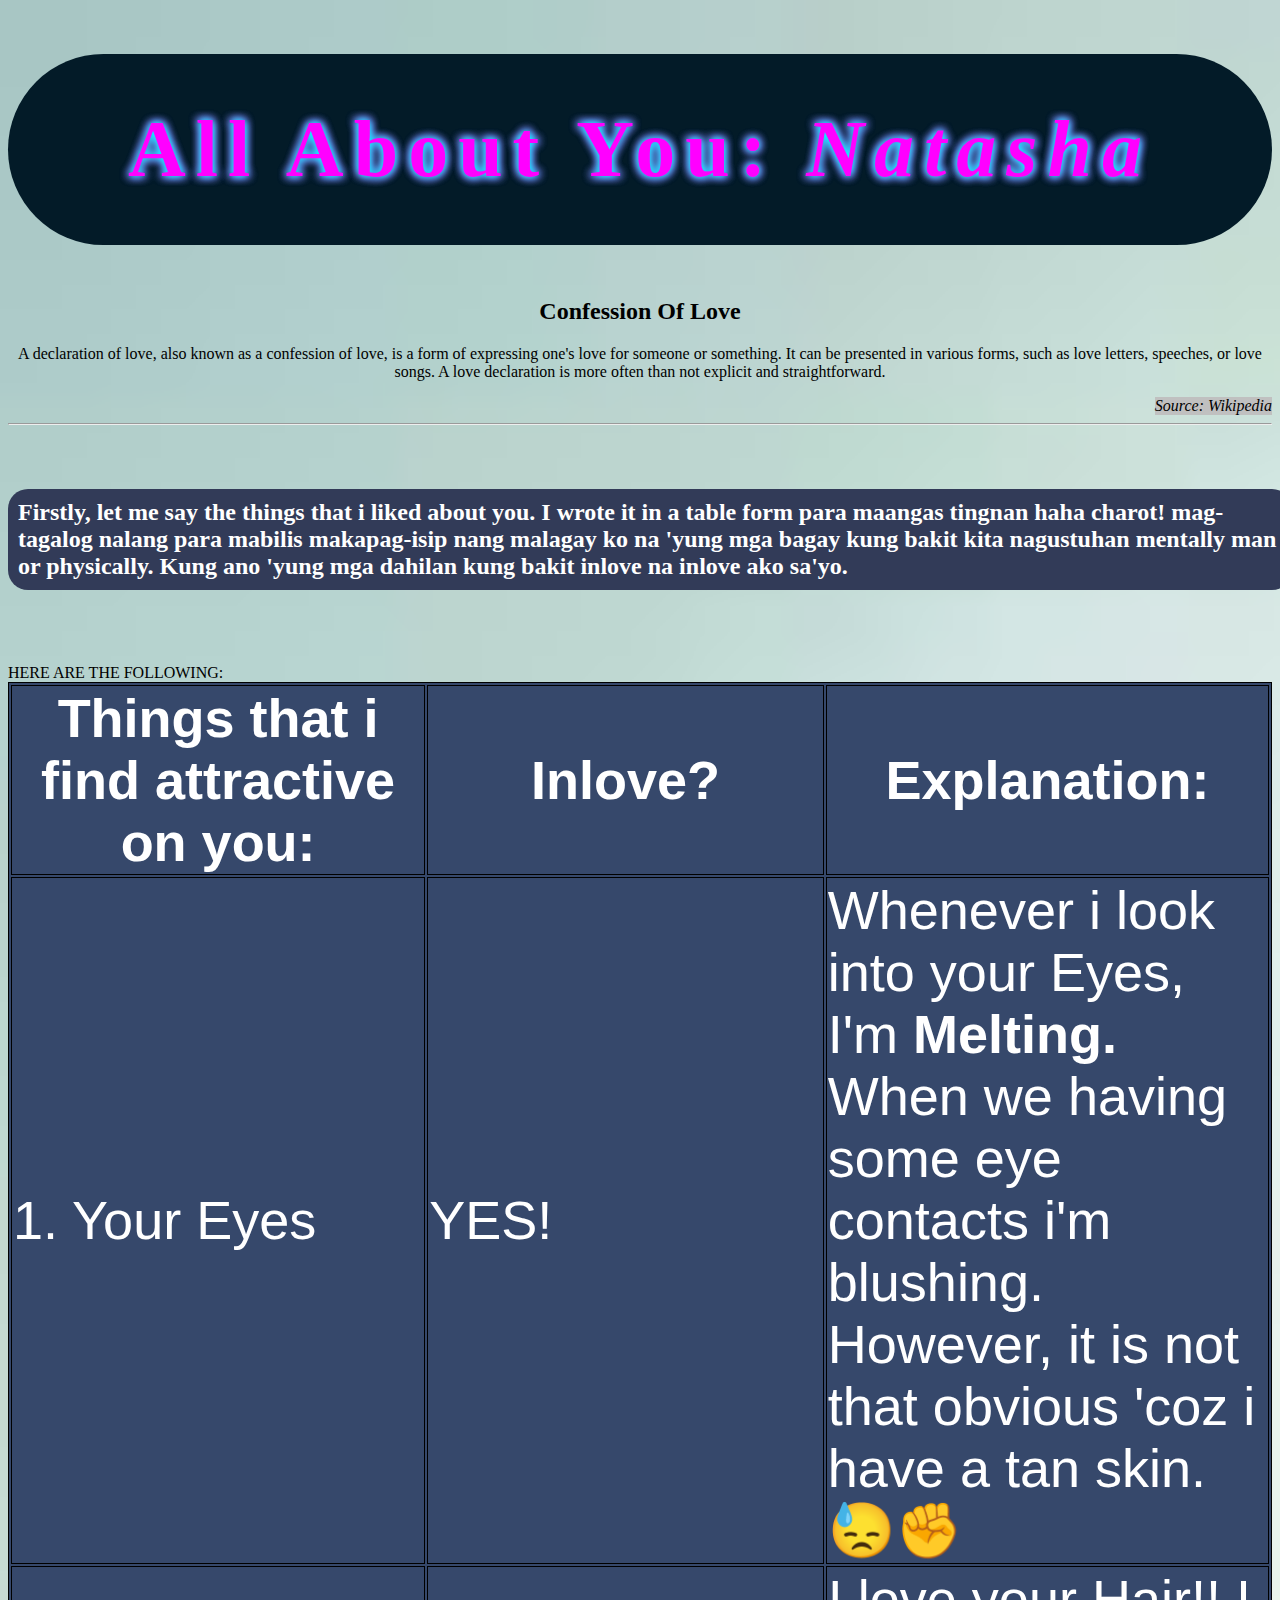
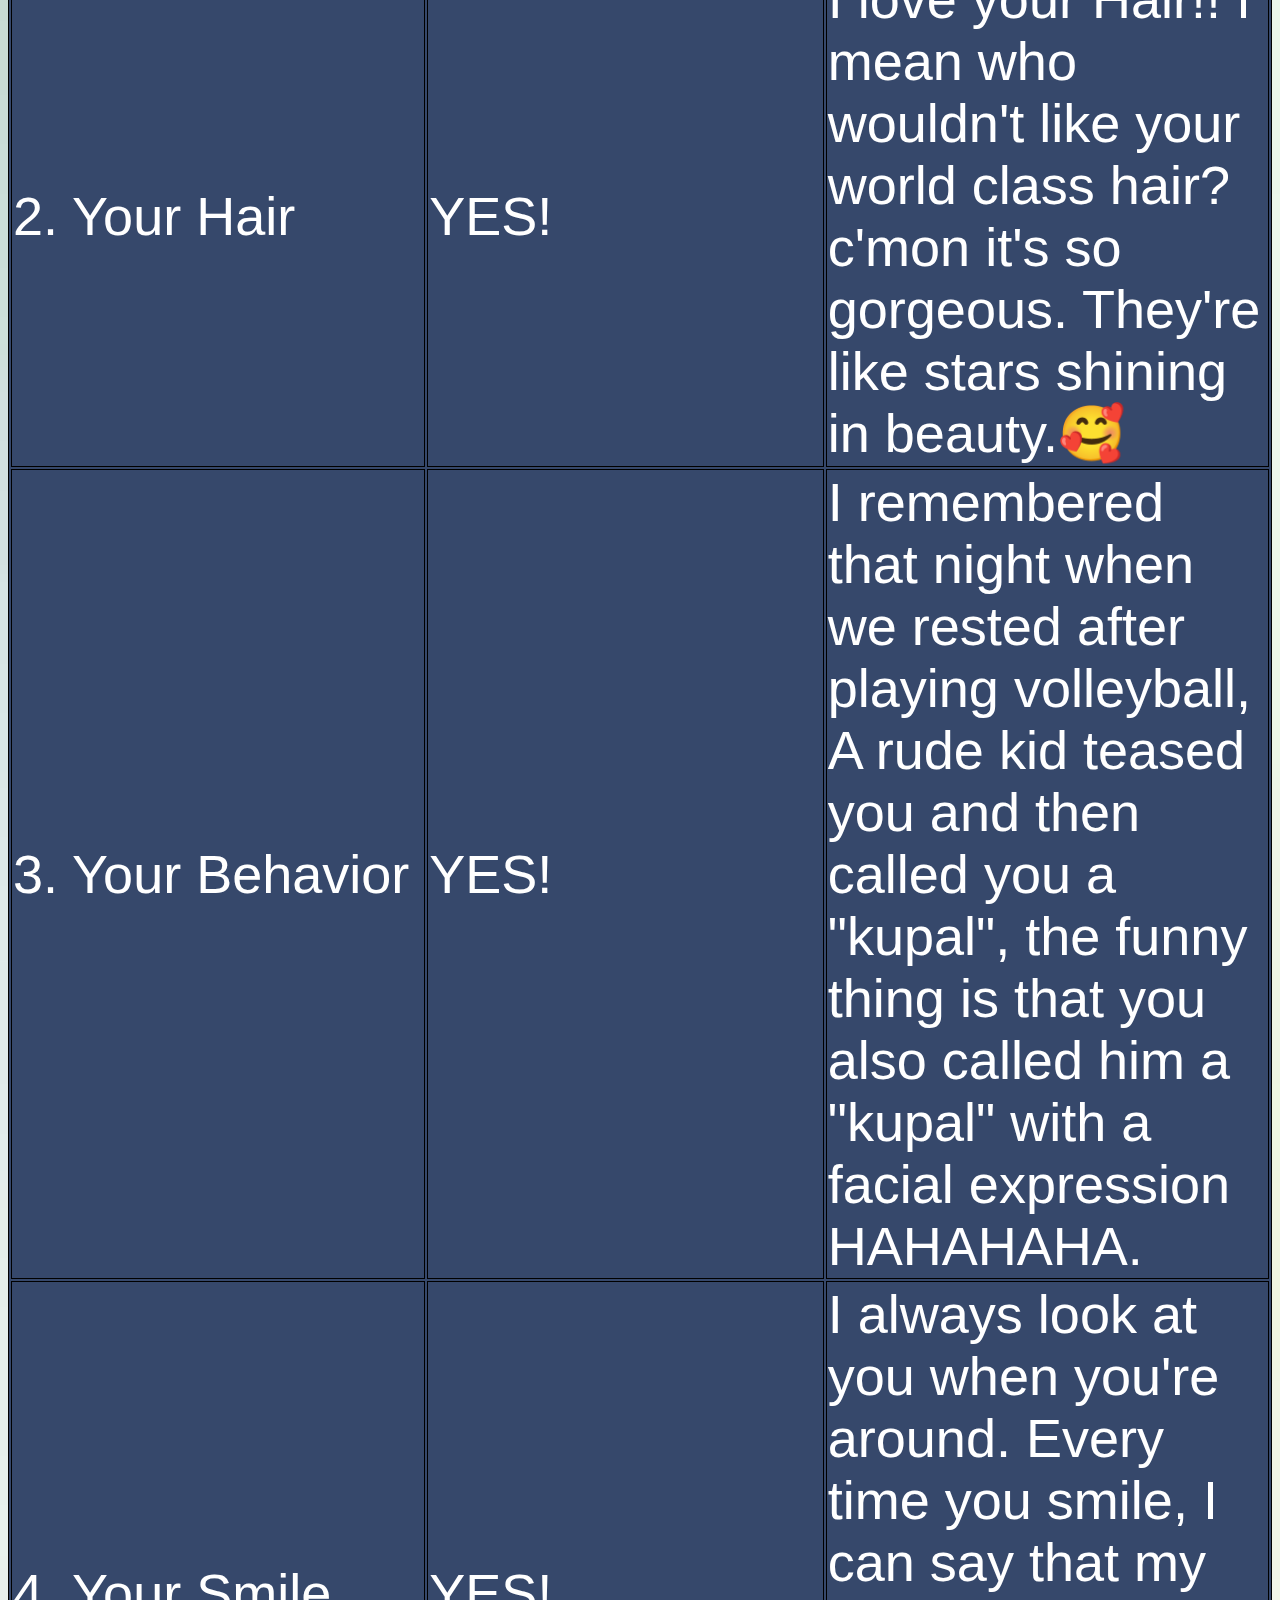
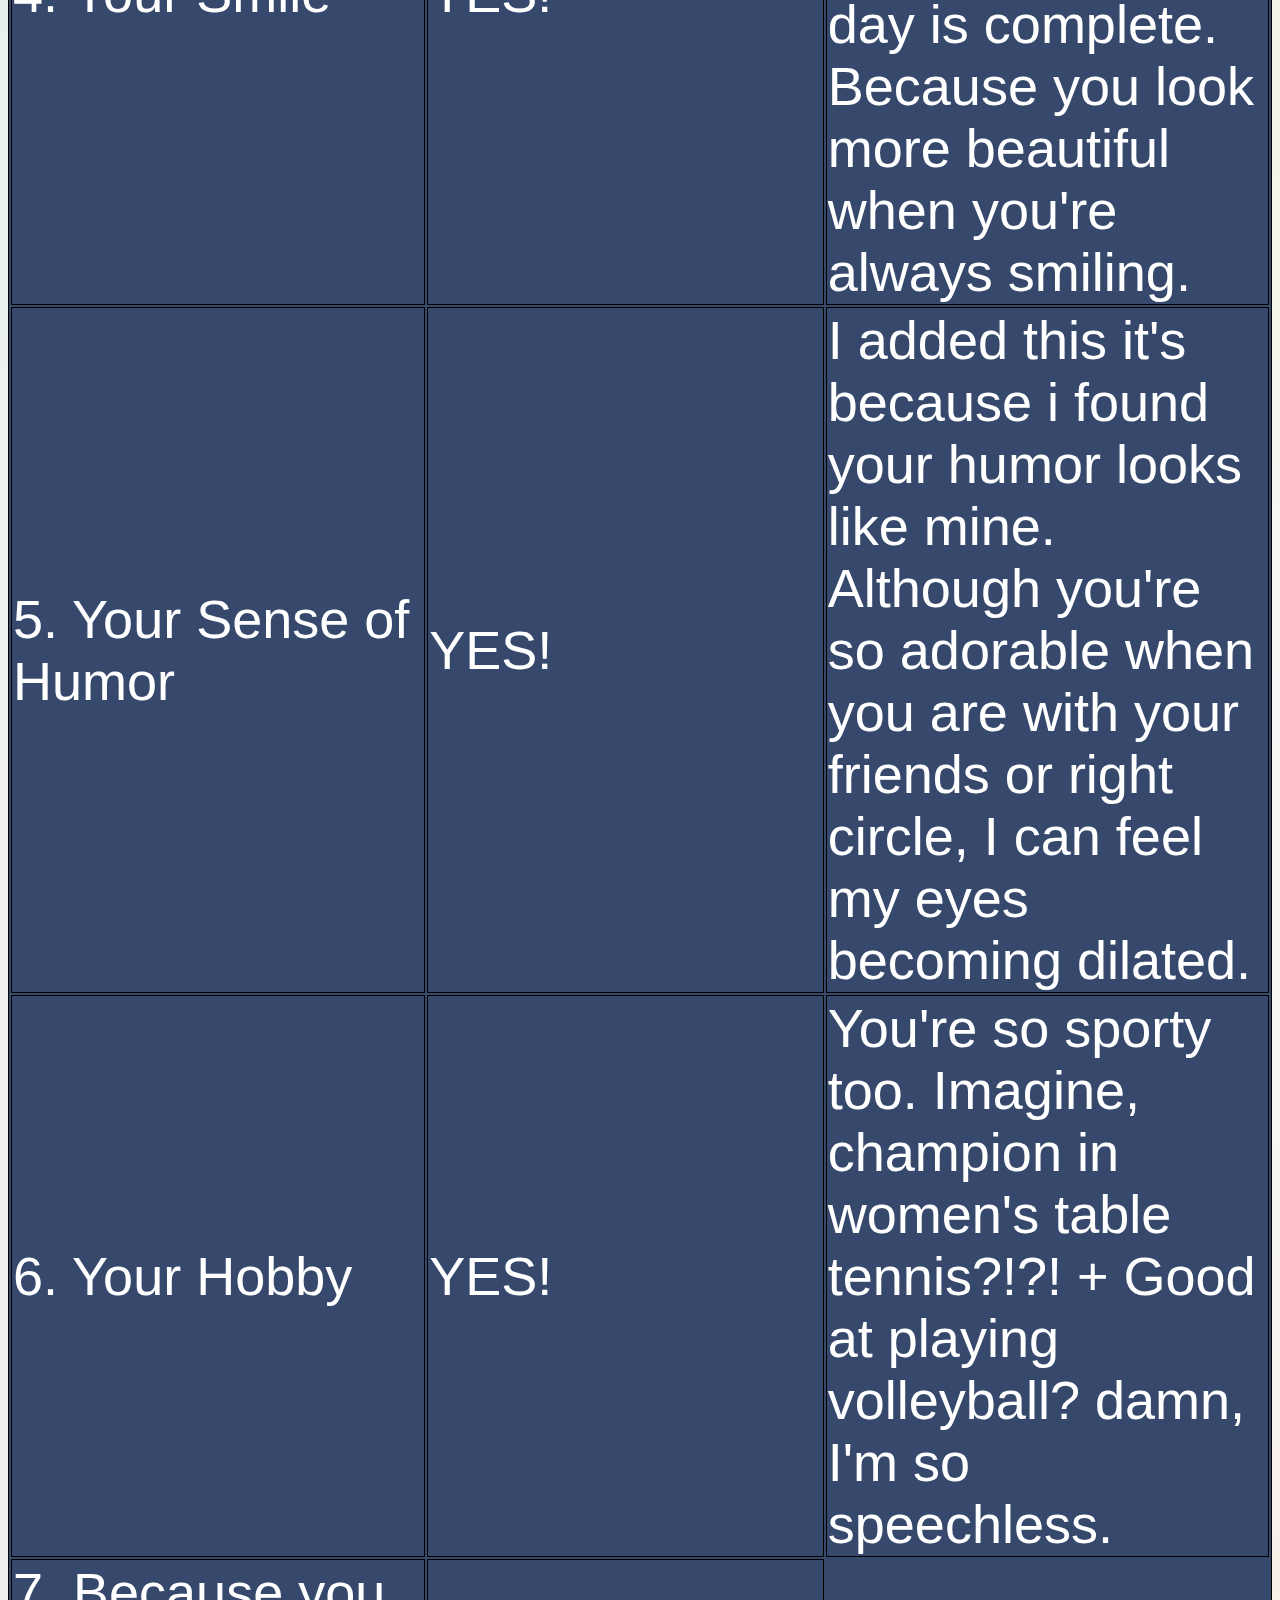
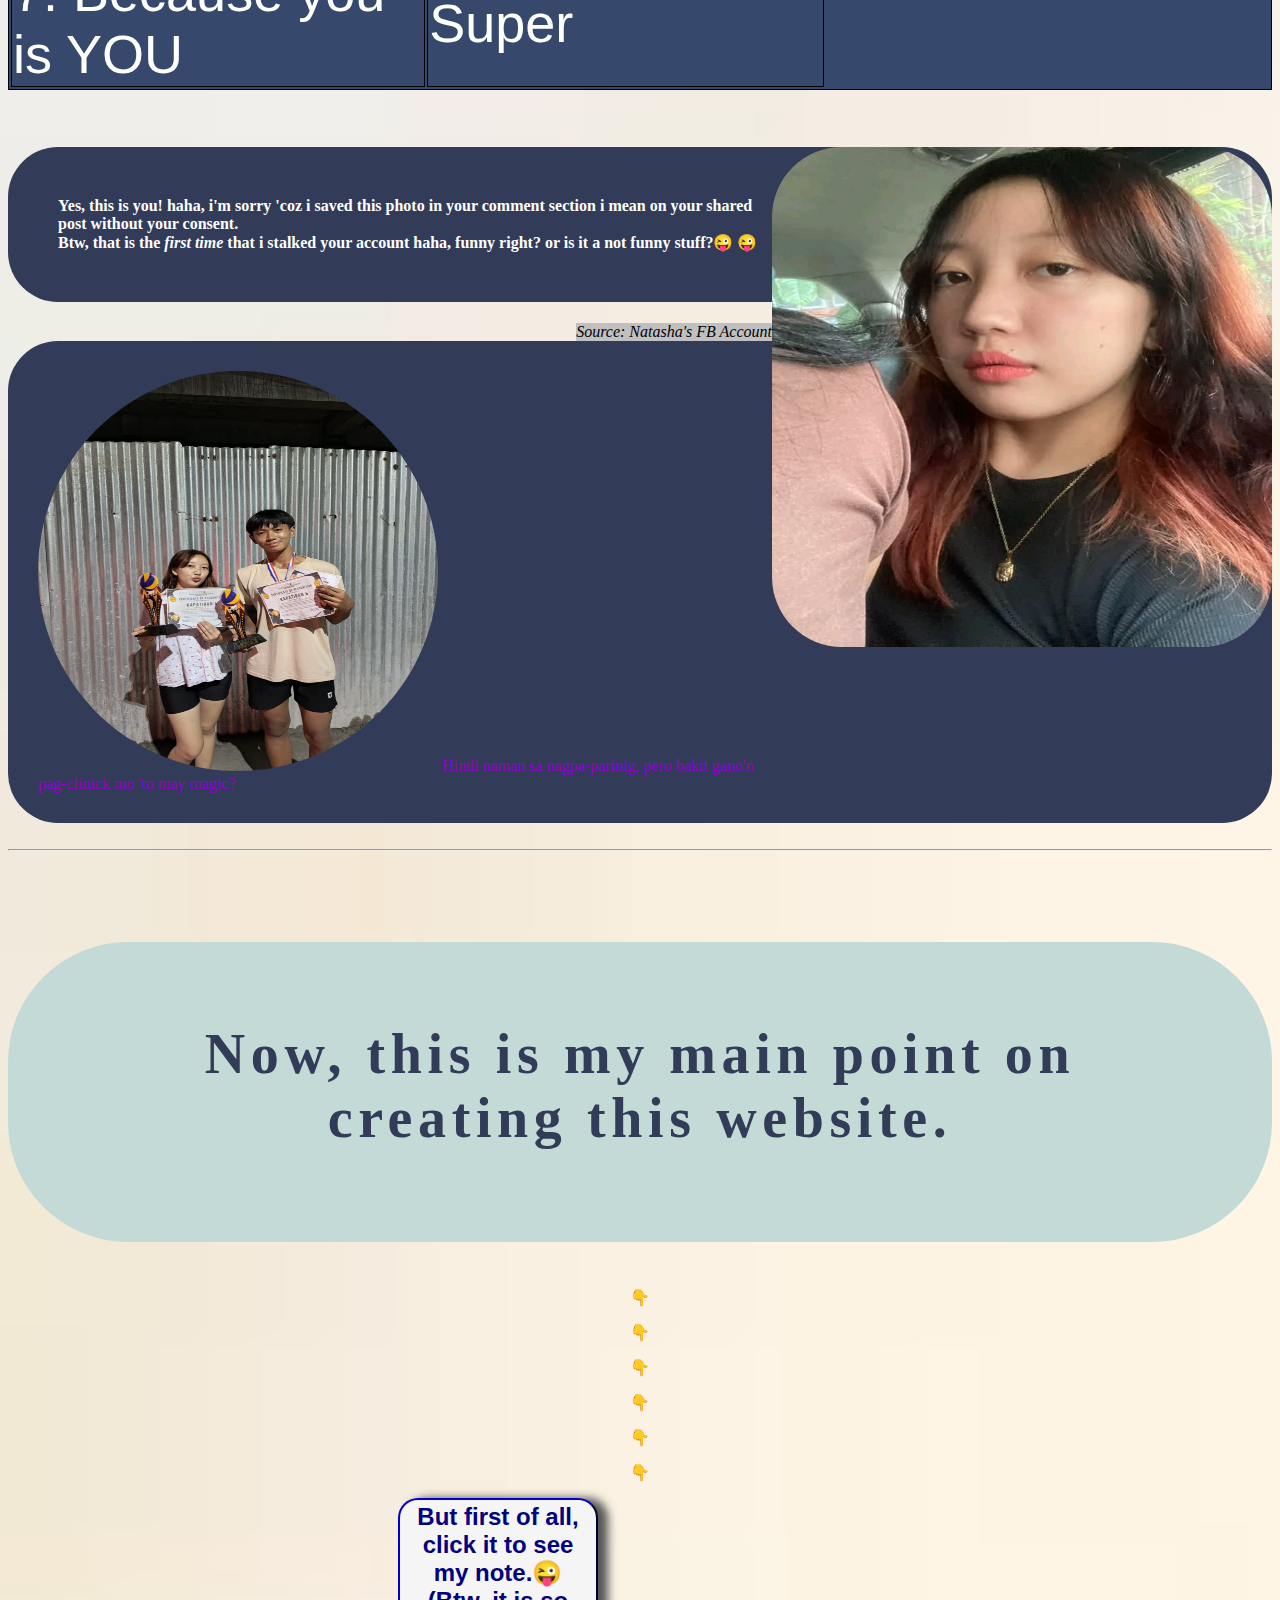
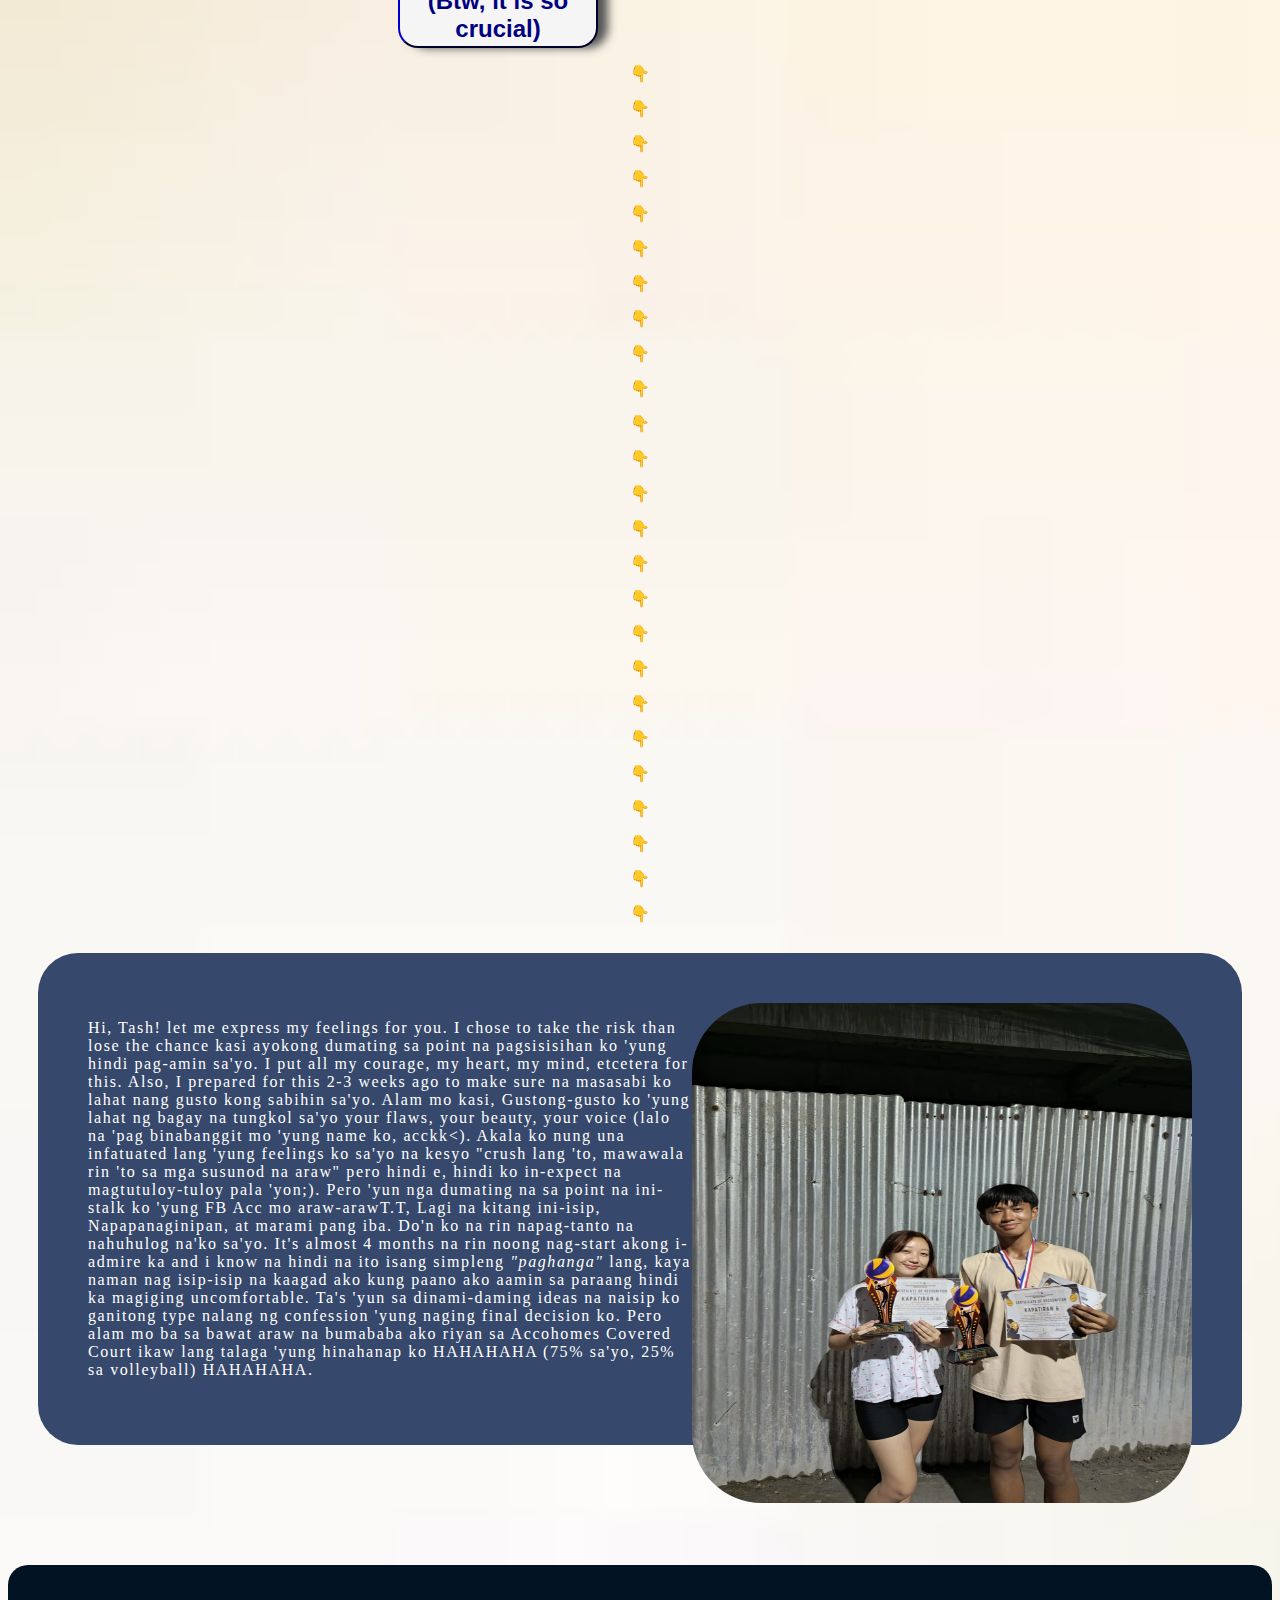
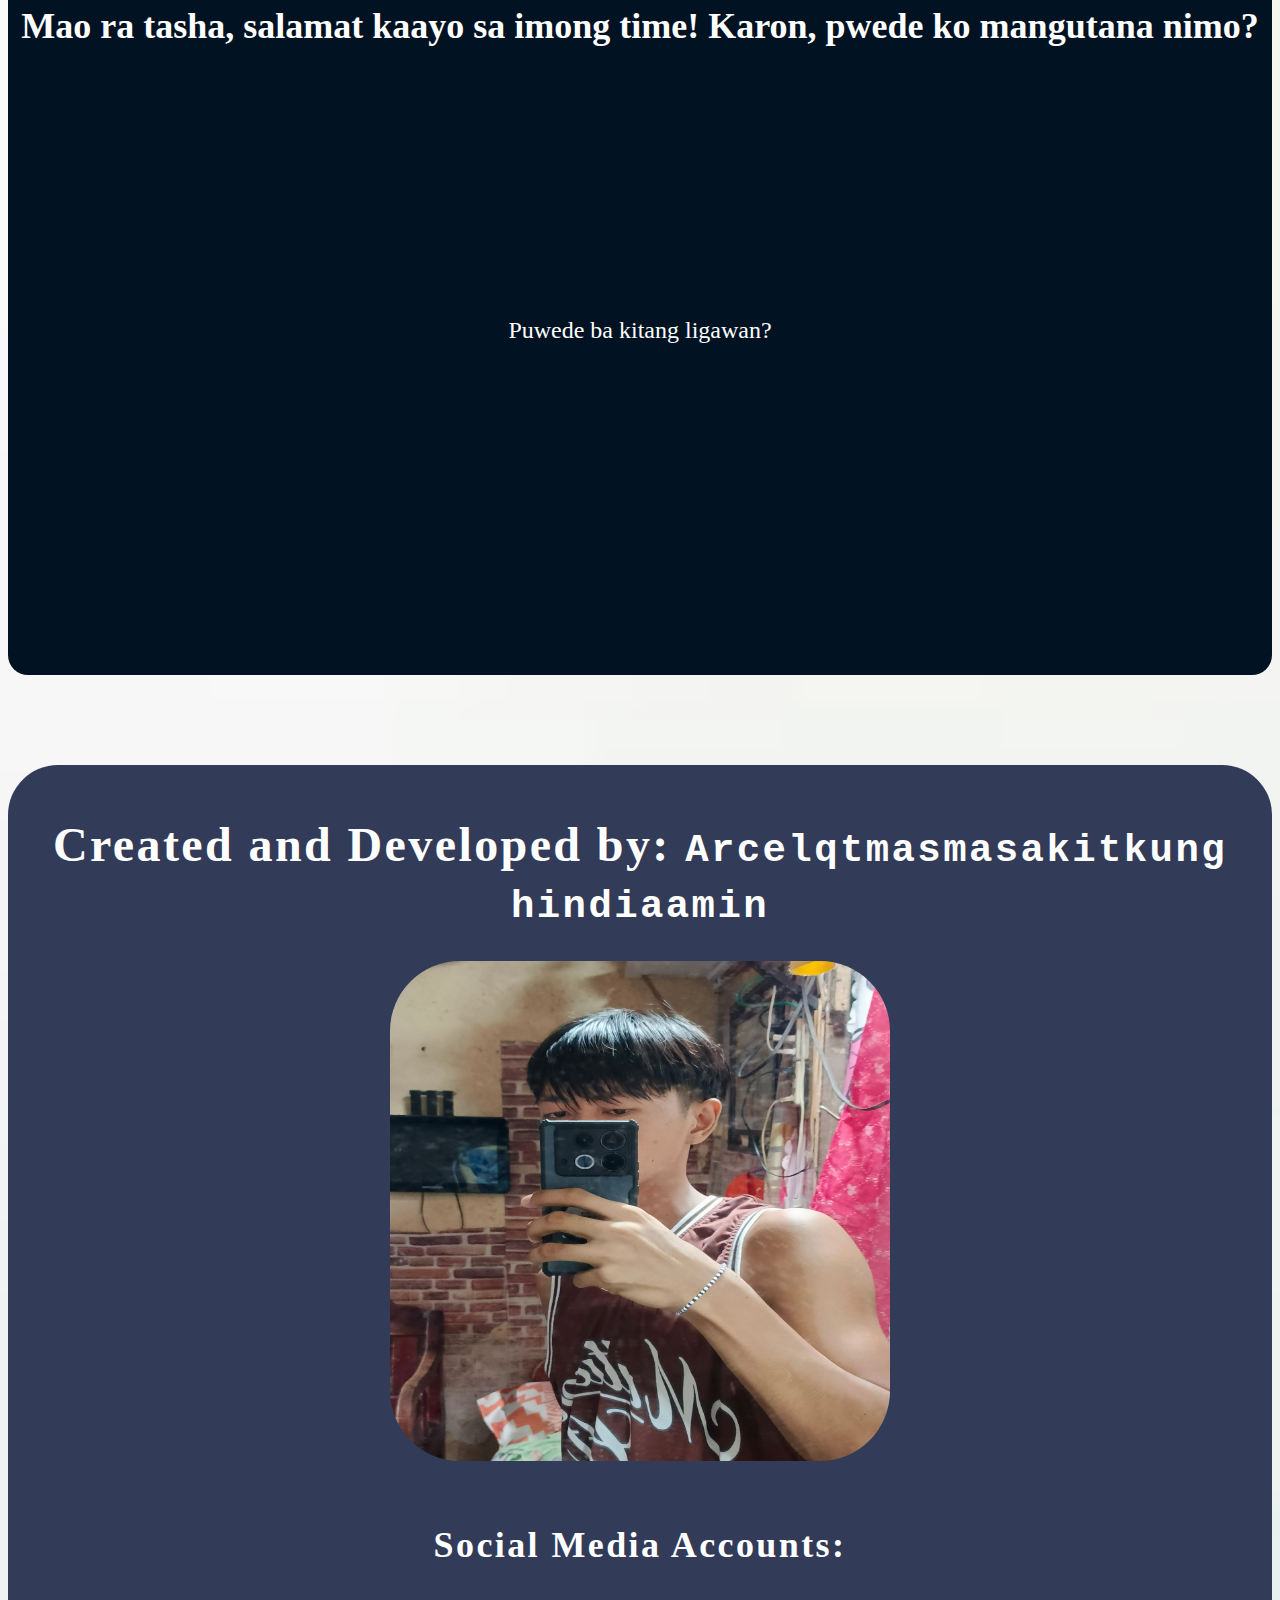
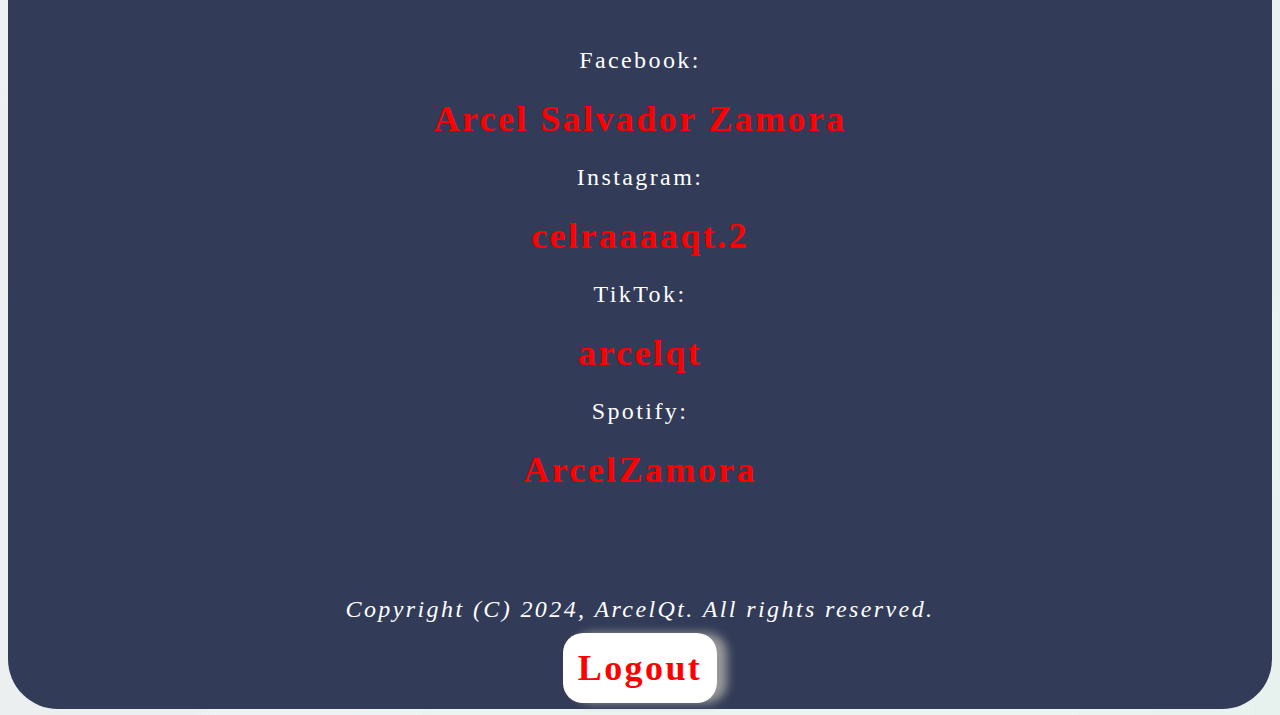
<file: backend.html>
<!-- backend.html -->
<!DOCTYPE html>
<html lang="en">
<head>
    <meta charset="UTF-8">
    <meta name="viewport" content="width=device-width, initial-scale=1.0">
    <title>Backend</title>
    <link rel="stylesheet" href="Natasha.css">
</head>
<body>
  <center>
  <h1 class="intro">All About You: <i>Natasha</i> </h1>
  <article>
    <h2> Confession Of Love </h2>
    <p> A declaration of love, also known as a confession of love, is a form of expressing one's love for someone or something. It can be presented in various forms, such as love letters, speeches, or love songs. A love declaration is more often than not explicit and straightforward. </p>
    <cite style="float: right"> Source: Wikipedia </cite>
  </article>
  <br>
  <hr>
  <br>
  <br>
</center>
<h2 class="prettytasha"> Firstly, let me say the things that i liked about you. I wrote it in a table form para maangas tingnan haha charot! mag-tagalog nalang para mabilis makapag-isip nang malagay ko na 'yung mga bagay kung bakit kita nagustuhan mentally man or physically. Kung ano 'yung mga dahilan kung bakit inlove na inlove ako sa'yo.</h2>
<br>
<br>
<br>
<caption> HERE ARE THE FOLLOWING:</caption>
<table style="width:100%">
   <tr>
     <th> Things that i find attractive on you: </th>
     <th> Inlove? </th>
     <th> Explanation: </th>
   </tr>
   <tr>
     <td> 1. Your Eyes</td>
     <td> YES! </td>
     <td> Whenever i look into your Eyes, I'm <strong> Melting.</strong> When we having some eye contacts i'm blushing. However, it is not that obvious 'coz i have a tan skin.😓✊ </td>
   </tr>
   <tr>
     <td> 2. Your Hair</td>
     <td> YES!</td>
     <td> I love your Hair!! I mean who wouldn't like your world class hair? c'mon it's so gorgeous. They're like stars shining in beauty.🥰</td>
   </tr>
   <tr>
     <td> 3. Your Behavior  </td>
     <td> YES! </td>
     <td> I remembered that night when we rested after playing volleyball, A rude kid teased you and then called you a "kupal", the funny thing is that you also called him a "kupal" with a facial expression HAHAHAHA.</td>
     <tr>
       <td> 4. Your Smile </td>
       <td> YES! </td>
       <td> I always look at you when you're around. Every time you smile, I can say that my day is complete. Because you look more beautiful when you're always smiling.</td>
       </td>
       <tr>
         <td> 5. Your Sense of Humor</td>
         <td>  YES! </td>
         <td> I added this it's because i found your humor looks like mine. Although you're so adorable when you are with your friends or right circle, I can feel my eyes becoming dilated. </td>
         <tr>
           <td> 6. Your Hobby </td>
           <td> YES! </td>
           <td> You're so sporty too. Imagine, champion in women's table tennis?!?! + Good at playing volleyball? damn, I'm so speechless.
           </td>
           <tr>
             <td> 7. Because you is YOU</td>
             <td> Super </td>
           </tr>
         </tr>
       </tr>
     </tr>
   </tr>
   </table>
 
<br>
<br>

<div>
<img align="right" src="1719846462035.jpg">
<h4 class="myclass"> Yes, this is you! haha, i'm sorry 'coz i saved this photo in your comment section i mean on your shared post without your consent. <br> Btw, that is the <i>first time</i> that i stalked your account haha, funny right? or is it a not funny stuff?😜 😜
</h4>
<cite style="float: right"> Source: Natasha's FB Account</cite>
<br>
 </div>
 <div id="hot">
   <img class="crushycakes" align:"left" src="/Messenger_creation_f57b123e-6c0b-4160-bb2c-0c8dff2e80ce.jpeg">
   <a style="text-align: right" href="https://www.facebook.com/KhayeMusicVideos/videos/421676660532282/?app=fbl"> Hindi naman sa nagpa-parinig, pero bakit gano'n pag-clinick mo 'to may magic? </a>
 </div>
 <br>
 <hr>
 <br>
 <br>
 <h2 style="text-align: center" id="wala"> Now, this is my main point on creating this website.
 </h2>
 <p style="text-align: center">👇</p>
 <p style="text-align: center">👇</p>
 <p style="text-align: center">👇</p>
 <p style="text-align: center">👇</p>
 <p style="text-align: center">👇</p>
 <p style="text-align: center">👇 </p>
  <button onclick="myFunction()"> But first of all, click it to see my note.😜 <br> (Btw, it is so crucial)</button>
  <script> function myFunction() {
  alert ("Before anything else, sana after mong mabasa 'to, hindi mawala 'yung bond and closeness natin. Kahit anong maging desisyon mo lubos kong tatanggapin! At isa pa, nakahanda ako sa mga sasabihin mo para sa'kin;).");
}</script>
   <p style="text-align: center">👇</p>
 <p style="text-align: center">👇</p>
 <p style="text-align: center">👇</p>
 <p style="text-align: center">👇</p>
 <p style="text-align: center">👇</p>
 <p style="text-align: center">👇 </p
 >
  <p style="text-align: center">👇</p>
 <p style="text-align: center">👇</p>
 <p style="text-align: center">👇</p>
 <p style="text-align: center">👇</p>
 <p style="text-align: center"> 👇</p>
 <p style="text-align: center">👇</p>
 <p style="text-align: center">👇</p>
 <p style="text-align: center">👇</p>
 <p style="text-align: center">👇</p>
  <p style="text-align: center">👇</p>
 <p style="text-align: center">👇</p>
 <p style="text-align: center">👇</p>
 <p style="text-align: center">👇</p>
 <p style="text-align: center"> 👇</p>
   <p style="text-align: center">👇</p>
 <p style="text-align: center">👇</p>
 <p style="text-align: center">👇</p>
 <p style="text-align: center">👇</p>
 <p style="text-align: center"> 👇</p>
 <div id="confession">
   <img align="right" src="/Messenger_creation_a2a884ea-e89f-4dcc-93e7-ae162a454856.jpeg">
    <p> Hi, Tash! let me express my feelings for you. I chose to take the risk than lose the chance kasi ayokong dumating sa point na pagsisisihan ko 'yung hindi pag-amin sa'yo. I put all my courage, my heart, my mind, etcetera for this. Also, I prepared for this 2-3 weeks ago to make sure na masasabi ko lahat nang gusto kong sabihin sa'yo. Alam mo kasi, Gustong-gusto ko 'yung lahat ng bagay na tungkol sa'yo your flaws, your beauty, your voice (lalo na 'pag binabanggit mo 'yung name ko, acckk<). Akala ko nung una infatuated lang 'yung feelings ko sa'yo na kesyo "crush lang 'to, mawawala rin 'to sa mga susunod na araw" pero hindi e, hindi ko in-expect na magtutuloy-tuloy pala 'yon;). Pero 'yun nga dumating na sa point na ini-stalk ko 'yung FB Acc mo araw-arawT.T, Lagi na kitang ini-isip, Napapanaginipan, at marami pang iba. Do'n ko na rin napag-tanto na nahuhulog na'ko sa'yo. It's almost 4 months na rin noong nag-start akong i-admire ka and i know na hindi na ito isang simpleng <i>"paghanga"</i> lang, kaya naman nag isip-isip na kaagad ako kung paano ako aamin sa paraang hindi ka magiging uncomfortable. Ta's 'yun sa dinami-daming ideas na naisip ko ganitong type nalang ng confession 'yung naging final decision ko. Pero alam mo ba sa bawat araw na bumababa ako riyan sa Accohomes Covered Court ikaw lang talaga 'yung hinahanap ko HAHAHAHA (75% sa'yo, 25% sa volleyball) HAHAHAHA. </p>
 </div>
 <br>
 <br>
 <br>
 <br>
 <br>
    <div class="backend-container">
        <h2 style="text-align: center">Mao ra tasha, salamat kaayo sa imong time! Karon, pwede ko mangutana nimo?</h2>
        <br>
        <br>
        <br>
        <br>
        <br>
        <br>
        <br>
        <br>
        <p style="text-align: center">Puwede ba kitang ligawan?</p>
        <br>
        <br>
        <br>
        <br>
        <br>
        <br>
        <br>
        <br>
        <br>
        <br>
        <br>
    </div>
    <br>
    <br>
    <br>
    <br>
    <br>
    <div class="creator">
       <h1> Created and Developed by: <code> Arcelqtmasmasakitkung<br>hindiaamin</code></h1>
       <img class="pogito" src="/IMG_20240929_105334_453.jpg">
       <br>
       <br>
       <h2> Social Media Accounts:</h2>
       <br>
       <p> Facebook: </p>
       <a href="https://www.facebook.com/celraaaaaaaaV2"> Arcel Salvador Zamora </a>
       <p> Instagram: </p>
       <a href="https://www.instagram.com/celraaaaqt.2?igsh=MXJ3bXBzN3MyOWxpeA=="> celraaaaqt.2 </a>
       <p> TikTok: </p>
       <a href="https://www.tiktok.com/@ohwellimcel?_t=8qAgPGo0jX3&_r=1"> arcelqt </a>
       <p> Spotify: </p>
       <a href="https://open.spotify.com/user/3124irocbcr5uku4jjslhffhdyle?si=mCKigQ99QcuZbERB98zd_A"> ArcelZamora </a>
       <br>
       <br>
       <br>
       <br>
       <p> <i> Copyright (C) 2024, ArcelQt. All rights reserved. </i></p>
        <a class="hatdog" href="index.html">Logout</a>
       </div>
</body>
</html>
</file>
<file: Natasha.css>
.intro {
  background-color: #031b28;
  font-family: Times New Roman;
  color: Fuchsia;
  font-size: 5em;
  letter-spacing: 10px;
  border-radius: 100px 100px 100px 100px;
  padding: 50px 0 50px 0;
  text-shadow: 0 0 10px aqua,
              0 0 10px cyan,
              0 0 10px fuchsia,
              0 0 10px fuchsia;
}
body {
background-image: url(/imagess.jpg);
background-repeat: no-repeat;
background-size: cover;
}
img {
  border-radius: 70px 70px 70px 70px;
  position: static;
  height: 500px;
  width: 500px;
}
cite {
  background-color: silver;
}
.myclass {
  color: white;
  background-color: #323b58;
  border-radius: 50px;
  text-align: middle;
  padding: 50px;
}
.prettytasha {
  color: white;
  text-align: left;
  padding: 10px;
  background-color: #323b58;
  width: 100%;
  border-radius: 20px;
}
.crushycakes {
  height: 400px;
  width: 400px;
  border-radius: 200px;

}
#hot {
  background-color: #323b58;
  padding: 30px;
  border-radius: 50px;
}
#hot a {
  text-decoration: none;
  color: darkviolet;
}
table, th, tr, td{
  color: white;
  border: solid black 1px;
  background-color: #36486b;
  font-family: Arial;
  font-size: 1.5em;
  width: 500px;
}
.backend-container {
  Background-color: #011222;
  color: white;
  border-radius: 20px;
  padding: 10px;
  border-color: cyan;
  float: bottom;
  font-size: 1.5em;
}
#confession {
  background-color: #36486b;
  border-radius: 40px;
  color: white;
  margin: 30px;
  padding: 50px;
  letter-spacing: 0.1em;
  font-size: 1em;
}
#wala {
  color: #323b58;
  background-color: #c3dad6;
  border-radius: 120px;
  height: 140px;
  padding: 80px;
  letter-spacing: 0.1em;
  font-weight: bold;
  font-size: 3.5em;
}
button {
  height: 150px;
  width: 200px;
  border-radius: 20px;
  border-color: navy;
  background-color: whitesmoke;
  position: relative;
  left: 390px;
  font-size: 1.5em;
  font-weight: bold;
  color: navy;
  box-shadow: 10px 0 10px 0 #555;
}
button:hover {
  background-color: darkgray;
}
button:active {
  transform: translateY(4px);
  box-shadow: 0 5px #666;
}
.boogsh {
  height: 10px;
}
.creator {
  background-color: #323b58;
  color: white;
  font-size: 1.5em;
  padding: 0;
  border-radius: 50px;
  letter-spacing: 0.1em;
  text-align: center;
  text-decoration: none;
  padding: 20px;
}
.creator a {
  text-decoration: none;
  color: red;
  font-size: 1.5em;
  font-weight: bold;
}
.creator:hover {
 background-color: #36486b;  
}
.hatdog {
  background-color: white;
  color: #36486b;
  padding: 15px;
  border-radius: 20px;
  font-size: 1em;
  box-shadow: 10px 0 10px 0 #999;
}
.hatdog:hover {
  background-color: #011222;
  box-shadow: 10px 0 10px #666;
}
</file>
